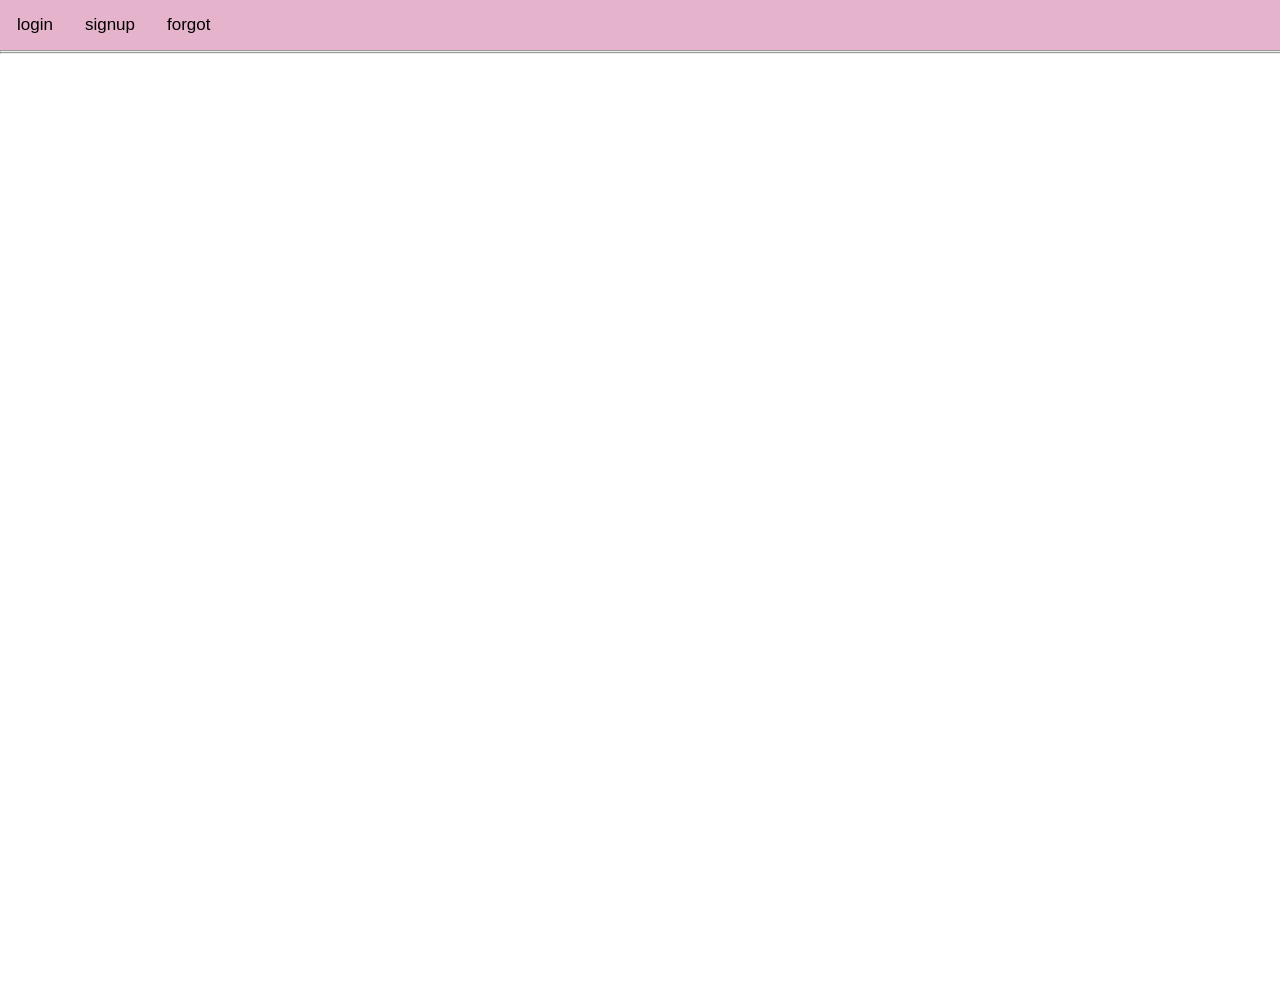
<file: index.html>
<!DOCTYPE html>
<html lang="en">
  <head>
    <meta charset="UTF-8" />
    <meta http-equiv="X-UA-Compatible" content="IE=edge" />
    <meta name="viewport" content="width=device-width, initial-scale=1.0" />
    <title>Document</title>
    <link rel="stylesheet" href="./login.css">
  </head>
  <body>
    <div class="tab">
      <button class="tablinks" onclick="openEvent(event, 'login')">login</button>
      <button class="tablinks" onclick="openEvent(event, 'signup')">signup</button>
      <button class="tablinks" onclick="openEvent(event, 'forgot')">forgot</button>
    </div>
    <div id="signup" class="signup tabcontent">
      <p>name</p>
      <input type="text" id="name" />
      <p>email</p>
      <input type="email" id="email" />
      <p>PassOne</p>
      <input type="text" id="passOne" />
      <p>PassTwo</p>
      <input type="text" id="passTwo" />
      <p>secretQ</p>
      <input type="text" id="secQ" />
      <p>secretA</p>
      <input type="text" id="secA" />
      <button onclick="Signup()">signup</button>
    </div>
    <hr />
    <div id="login" class="login tabcontent">
      <p>email</p>
      <input type="text" id="lemail" />
      <p>password</p>
      <input type="password" id="lpass" />
      <button onclick="Login()">login</button>
    </div>
    <hr />
    <div id="forgot" class="forgot tabcontent">
      <p>email</p>
      <input type="text" id="femail" />
      <button onclick="Forgot()">forgot</button>

      <p>Answer your secret question:</p>
      <p id="sQ"></p>
      <input type="text" id="sA" />
      <button onclick="Check()">check</button>
      <p>Your password was:</p>
      <p id="pass"></p>
    </div>
    <script src="./login.js"></script>
  </body>
</html>
</file>
<file: login.css>
* {
  margin: 0;
  padding: 0;
}

body {
  font-family: Arial, sans-serif;
  height: 1000px;
  width: 1880px;
}

.signup,
.login,
.forgot {
  text-align: center;
  margin-top: 50px;
  height: 70%;
  width: 100%;
  background-color: #e6b3cc;
  display: flex;
  justify-content: center;
  align-items: center;
  flex-direction: column;
}

.signup p,
.login p,
.forgot p {
  font-size: 20px;
  color: white;
  margin-top: 10px;
}

.signup input,
.login input,
.forgot input {
  margin-top: 5px;
  padding: 10px;
  font-size: 16px;
  border: none;
  border-radius: 5px;
}

.signup button,
.login button,
.forgot button {
  background-color: #cea0b6;
  border: none;
  color: #fff;
  font-size: 20px;
  border-radius: 5px;
  cursor: pointer;
  margin-top: 10px;
  padding: 10px 20px;
}

.signup button:hover,
.login button:hover,
.forgot button:hover {
  background-color: #e6b3cc;
}

.forgot {
  margin-top: 20px;
}

.forgot p#sQ {
  margin-top: 20px;
  color: #fff;
}

.forgot input#sA {
  margin-top: 5px;
}

.bottom {
  background-color: #fff;
  padding: 50px;
  text-align: center;
  height: 5%;
  width: 100%;
}

.bottom h1 {
  font-size: 30px;
  margin: 0;
}

.bottom h2 {
  font-size: 20px;
  margin: 0;
}

.bottom h3 {
  font-size: 18px;
  margin: 0;
  color: #666;
}
.tab {
  overflow: hidden;
  border: 1px solid #e6b3cc;
  background-color: #e6b3cc;
}

.tab button {
  background-color: inherit;
  float: left;
  border: none;
  outline: none;
  cursor: pointer;
  padding: 14px 16px;
  transition: 0.3s;
  font-size: 17px;
}

.tab button:hover {
  background-color: #be96a7;
}

.tab button.active {
  background-color: #c99ab1;
}

.tabcontent {
  display: none;
  padding: 6px 12px;
  border: 1px solid #e6b3cc;
  border-top: none;
}
</file>
